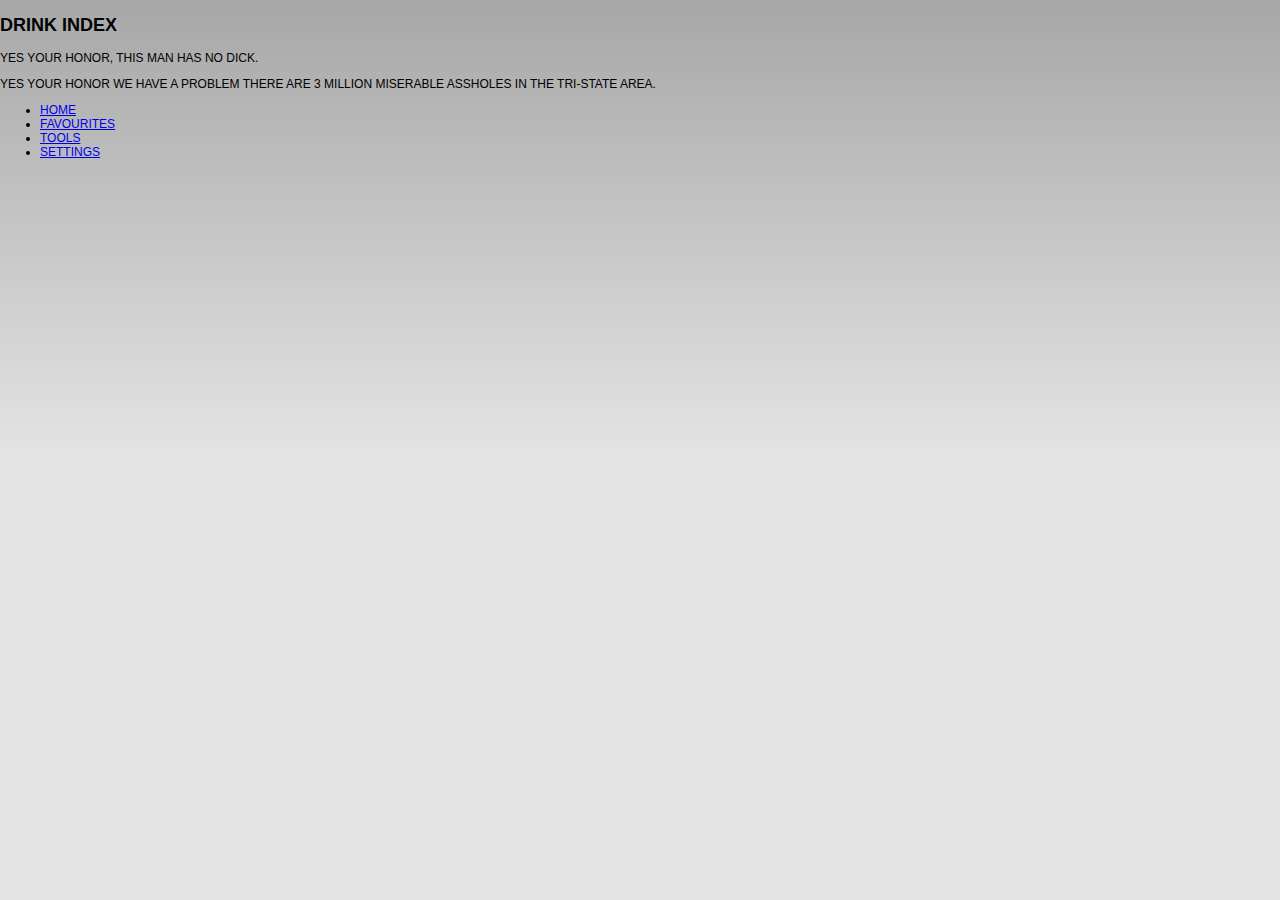
<file: platforms/ios/www/index.html>
<!DOCTYPE html>
<html>
    <head>
        <meta charset="utf-8" />
        <meta name="format-detection" content="telephone=no" />
        <meta name="viewport" content="user-scalable=no, initial-scale=1, maximum-scale=1, minimum-scale=1, width=device-width, height=device-height, target-densitydpi=device-dpi" />
        <link rel="stylesheet" type="text/css" href="css/index.css" />
        <meta name="msapplication-tap-highlight" content="no" />
        <title>Drink Orders</title>
    </head>
    <body>
        <div class="wrapper">
            <section id="home" class="active" data-role="page">
                <nav>
                    <div id="filter_button"></div>
                    <h2>Drink Index</h2>
                    <div id="favourite_button"></div>
                </nav>                
                <p>Yes your honor, this man has no dick.</p>
                <p>Yes your honor we have a problem there are 3 million miserable assholes in the tri-state area.</p>
            </section>
            <section id="favourite" class="inactive" data-role="page">
                <nav>
                    <div id="filter_button"></div>
                    <h2>Favourites</h2>
                    <div id="favourite_button"></div>
                </nav>                  
                <ul>
                    <li><a>Bloody Caesar</a></li>
                    <li><a>Cuba Librae</a></li>
                    <li><a>Gin and Tonic</a></li>
                    <li><a>Pornstar</a></li>
                    <li><a>White Russian</a></li>
                    <li><a>Wine & Cheese</a></li>
                </ul>
            </section>
            <section id="settings" class="inactive" data-role="page">
                <nav>
                    <div id="filter_button"></div>
                    <h2>Settings</h2>
                    <div id="favourite_button"></div>
                </nav>                   
            </section>
            <section id="drink_display" class="inactive" data-role="page">
                <nav>
                    <div id="filter_button"></div>
                    <h2>Drinks</h2>
                    <div id="favourite_button"></div>
                </nav>   
            </section>
            <section id="search" class="inactive" data-role="page">
                <nav>
                    <div id="filter_button"></div>
                    <h2>Search</h2>
                    <div id="favourite_button"></div>
                </nav>   
            </section>
            <section id="custom_drink" class="inactive" data-role="page">
                <nav>
                    <div id="filter_button"></div>
                    <h2>Make a drink</h2>
                    <div id="favourite_button"></div>
                </nav>   
            </section>
            <nav id="navbar">
                <ul>
                    <li><a href="#home" data-role="pagelink">Home</a></li>
                    <li><a href="#favourite" data-role="pagelink">Favourites</a></li>
                    <li><a href="#search" data-role="pagelink">Tools</a></li>
                    <li><a href="#settings" data-role="pagelink">Settings</a></li>
                </ul>
            </nav>

        </div>
        <script type="text/javascript" src="cordova.js"></script>
        <script type="text/javascript" src="js/index.js"></script>
    </body>
</html>
</file>
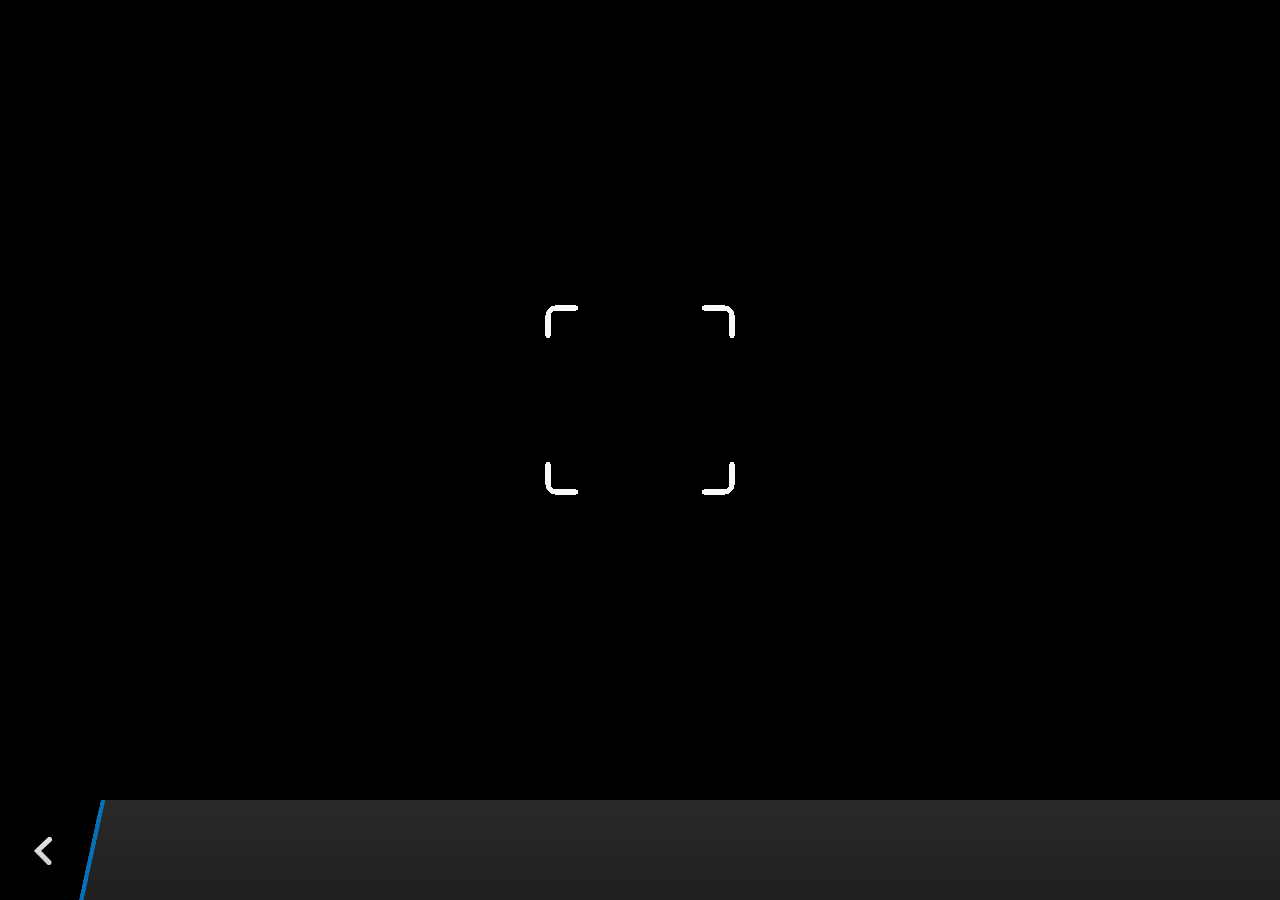
<file: plugins/org.apache.cordova.camera/www/blackberry10/assets/camera.html>
<!--
 Licensed under the Apache License, Version 2.0 (the "License");
 you may not use this file except in compliance with the License.
 You may obtain a copy of the License at

 http://www.apache.org/licenses/LICENSE-2.0

 Unless required by applicable law or agreed to in writing, software
 distributed under the License is distributed on an "AS IS" BASIS,
 WITHOUT WARRANTIES OR CONDITIONS OF ANY KIND, either express or implied.
 See the License for the specific language governing permissions and
 limitations under the License.
 -->
<!DOCTYPE HTML>
<html lang="en">
    <head>
        <meta charset="utf-8">
        <script src="camera.js" type="text/javascript"></script>
        <script>
            var meta = document.createElement("meta");
            meta.setAttribute('name','viewport');
            meta.setAttribute('content','initial-scale='+ (1/window.devicePixelRatio) + ',user-scalable=no');
            document.getElementsByTagName('head')[0].appendChild(meta);
        </script>
    </head>
    <style type="text/css">
        body {
            background-color: black;
        }
        .action-bar {
            position: fixed;
            left: 0px;
            bottom: 0px;
            height: 100px;
            width: 100%;
            background-image: linear-gradient(rgb(41, 41, 41), rgb(32, 32, 32));
        }
        .action-bar-back {
            width: 78px;
            height: 100px;
            background-color: black;
        }
        .action-bar-divider {
            position: fixed;
            bottom: 0px;
            left: 78px;
            width: 28px;
            height: 100px;
            background-image: url([data-uri]);
        }
        .action-bar-back-button {
            position: fixed;
            bottom: 35px;
            left: 34px;
            width: 18px;
            height: 28px;
            background-image: url([data-uri]);
        }
        .camera-cross-hairs {
            position: fixed;
            top: 50%;
            left: 50%;
            -webkit-transform: translate(-50%, -147px);
            width: 194px;
            height: 195px;
            background-image: url([data-uri]); 
        }
    </style>
    <body>
        <div id="camera">
            <video id="v"></video>
            <div class="camera-cross-hairs"></div>
        </div>
        <canvas id="c" style="display: none;"></canvas>
        <div class="action-bar">
            <div id="back" class="action-bar-back">
                <div class="action-bar-back-button"></div>
            </div>
            <div class="action-bar-divider"></div>
        </div>
    </body>
</html>
</file>
<file: platforms/ios/www/css/index.css>
* {
    -webkit-tap-highlight-color: rgba(0,0,0,0); /* make transparent link selection, adjust last value opacity 0 to 1.0 */
}

body {
    -webkit-touch-callout: none;                /* prevent callout to copy image, etc when tap to hold */
    -webkit-text-size-adjust: none;             /* prevent webkit from resizing text to fit */
    -webkit-user-select: none;                  /* prevent copy paste, to allow, change 'none' to 'text' */
    background-color:#E4E4E4;
    background-image:linear-gradient(top, #A7A7A7 0%, #E4E4E4 51%);
    background-image:-webkit-linear-gradient(top, #A7A7A7 0%, #E4E4E4 51%);
    background-image:-ms-linear-gradient(top, #A7A7A7 0%, #E4E4E4 51%);
    background-image:-webkit-gradient(
        linear,
        left top,
        left bottom,
        color-stop(0, #A7A7A7),
        color-stop(0.51, #E4E4E4)
    );
    background-attachment:fixed;
    font-family:'HelveticaNeue-Light', 'HelveticaNeue', Helvetica, Arial, sans-serif;
    font-size:12px;
    height:100%;
    margin:0px;
    padding:0px;
    text-transform:uppercase;
    width:100%;
}

/* Portrait layout (default) */
.app {
    background:url(../img/logo.png) no-repeat center top; /* 170px x 200px */
    position:absolute;             /* position in the center of the screen */
    left:50%;
    top:50%;
    height:50px;                   /* text area height */
    width:225px;                   /* text area width */
    text-align:center;
    padding:180px 0px 0px 0px;     /* image height is 200px (bottom 20px are overlapped with text) */
    margin:-115px 0px 0px -112px;  /* offset vertical: half of image height and text area height */
                                   /* offset horizontal: half of text area width */
}

/* Landscape layout (with min-width) */
@media screen and (min-aspect-ratio: 1/1) and (min-width:400px) {
    .app {
        background-position:left center;
        padding:75px 0px 75px 170px;  /* padding-top + padding-bottom + text area = image height */
        margin:-90px 0px 0px -198px;  /* offset vertical: half of image height */
                                      /* offset horizontal: half of image width and text area width */
    }
}

h1 {
    font-size:24px;
    font-weight:normal;
    margin:0px;
    overflow:visible;
    padding:0px;
    text-align:center;
}

.event {
    border-radius:4px;
    -webkit-border-radius:4px;
    color:#FFFFFF;
    font-size:12px;
    margin:0px 30px;
    padding:2px 0px;
}

.event.listening {
    background-color:#333333;
    display:block;
}

.event.received {
    background-color:#4B946A;
    display:none;
}

@keyframes fade {
    from { opacity: 1.0; }
    50% { opacity: 0.4; }
    to { opacity: 1.0; }
}
 
@-webkit-keyframes fade {
    from { opacity: 1.0; }
    50% { opacity: 0.4; }
    to { opacity: 1.0; }
}
 
.blink {
    animation:fade 3000ms infinite;
    -webkit-animation:fade 3000ms infinite;
}

.active {
    display: block;
}

.inactive {
    display:none;
}
</file>
